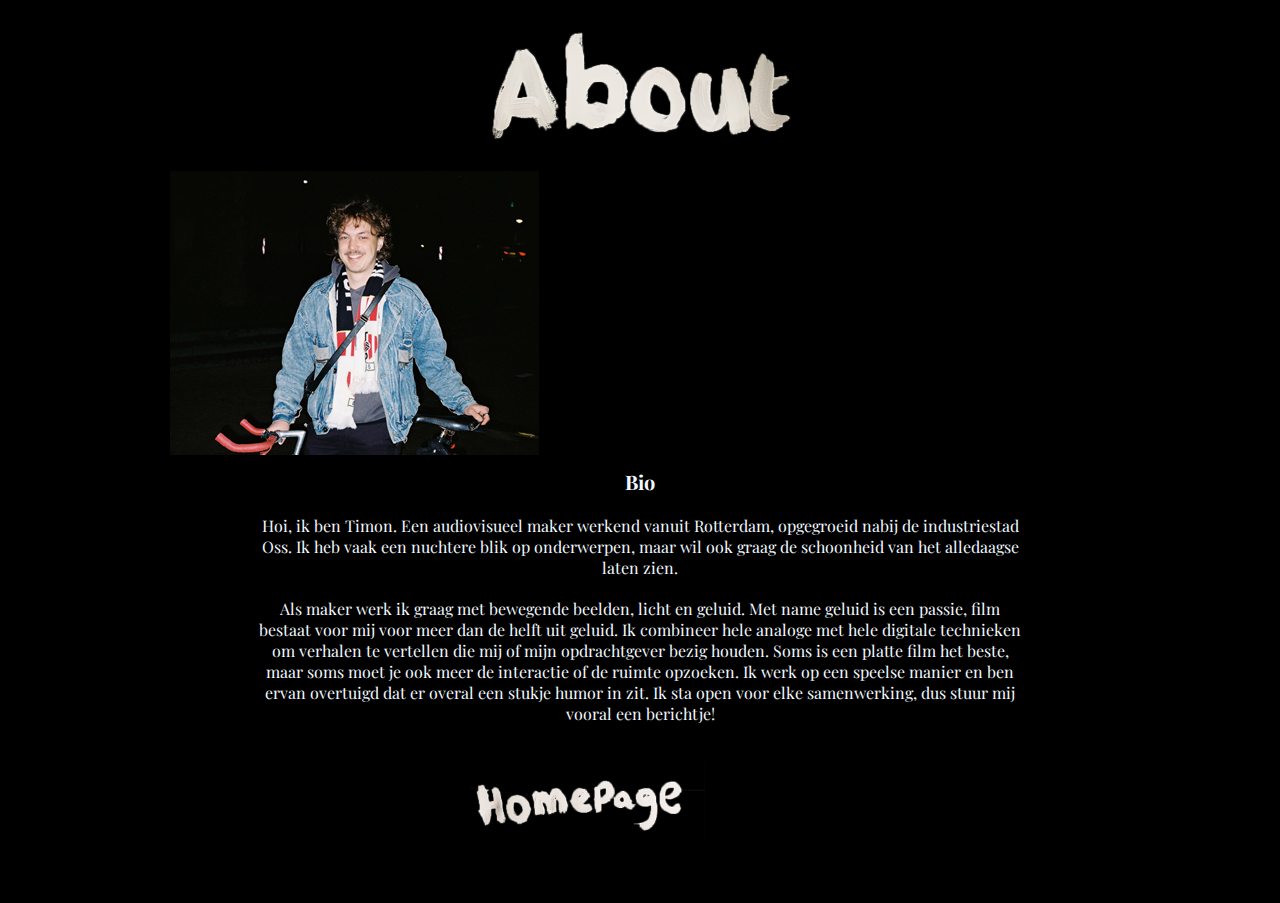
<file: about.html>
<!DOCTYPE html>
<html lang="en">
<head>
    <meta charset="UTF-8">
    <meta name="viewport" content="width=device-width, initial-scale=1.0">
    <title>Doe maar wat</title>
    <link rel="preconnect" href="https://fonts.googleapis.com">
    <link rel="preconnect" href="https://fonts.gstatic.com" crossorigin>
    <link href="https://fonts.googleapis.com/css2?family=Playfair+Display:ital,wght@0,400..900;1,400..900&display=swap" rel="stylesheet">
    <link rel="stylesheet" href="style.css">
</head>
<body>
    <img class="title_image" src="assets\buttons\about_button.png" alt="About">
    <div class="container">
        <img class="homepage" src="assets/mij.png">
    </div>
    <h1>Bio</h1>
    <p>
        Hoi, ik ben Timon. Een audiovisueel maker werkend vanuit Rotterdam, opgegroeid nabij de industriestad Oss. Ik heb vaak een nuchtere
        blik op onderwerpen, maar wil ook graag de schoonheid van het alledaagse laten zien.
    </p>
    <p>Als maker werk ik graag met bewegende beelden, licht en geluid. Met name geluid is een passie, film bestaat voor mij voor meer dan de 
        helft uit geluid. Ik combineer hele analoge met hele digitale technieken om verhalen
        te vertellen die mij of mijn opdrachtgever bezig houden. Soms is een platte film het beste, maar soms moet je ook meer de interactie
        of de ruimte opzoeken. Ik werk op een speelse manier en ben ervan overtuigd dat er overal een stukje humor in zit. Ik sta open voor elke
        samenwerking, dus stuur mij vooral een berichtje!
    </p>
    <div class="homepage"><a href="index.html"><img src="assets\buttons\homepage.png" alt="homepage"></a></div>
</body>
</html>
</file>
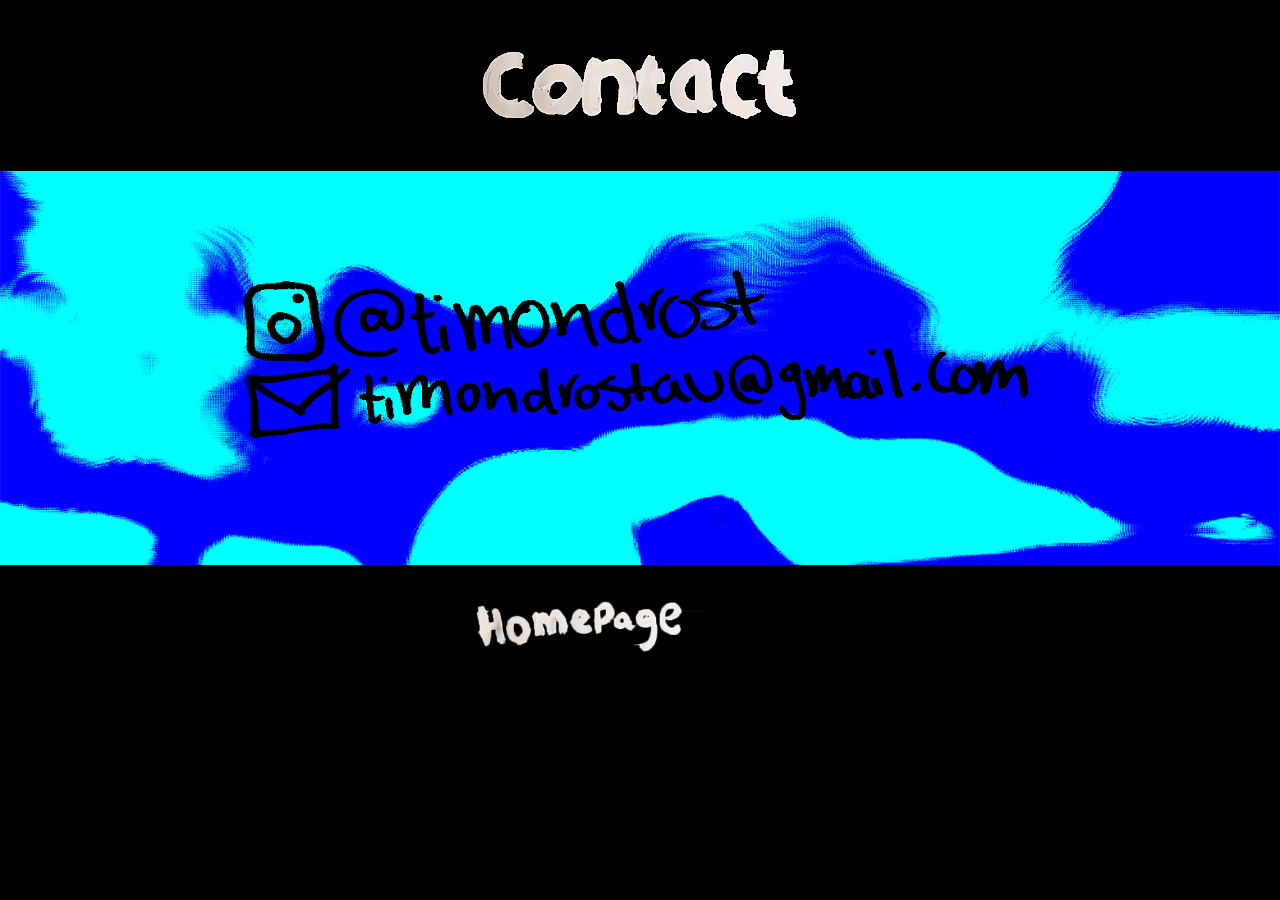
<file: contact.html>
<!DOCTYPE html>
<html lang="en">
<head>
    <meta charset="UTF-8">
    <meta name="viewport" content="width=device-width, initial-scale=1.0">
    <title>Contact</title>
    <link rel="preconnect" href="https://fonts.googleapis.com">
    <link rel="preconnect" href="https://fonts.gstatic.com" crossorigin>
    <link href="https://fonts.googleapis.com/css2?family=Playfair+Display:ital,wght@0,400..900;1,400..900&display=swap" rel="stylesheet">
    <link rel="stylesheet" href="style.css">
</head>
<body>
    <img class="title_image" src="assets/buttons/contact_button.png" alt="contact">
    <div class="header"><img src="assets/contact_page.png" alt="E-mail: timondrostav@gmail.com @timondrost"></div>
    <div class="homepage"><a href="index.html"><img src="assets\buttons\homepage.png" alt="homepage"></a></div>
</body>
</html>
</file>
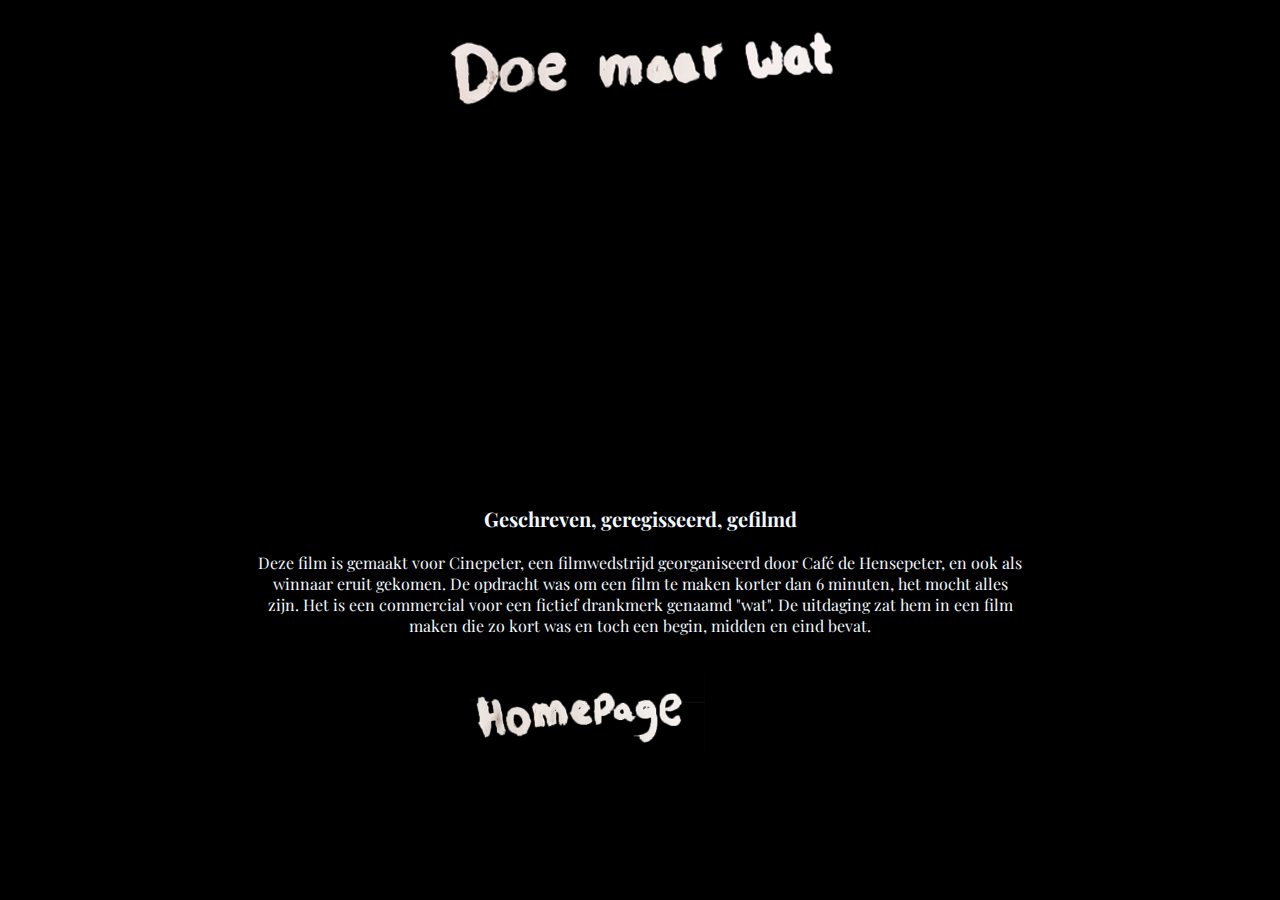
<file: doe_maar_wat.html>
<!DOCTYPE html>
<html lang="en">
<head>
    <meta charset="UTF-8">
    <meta name="viewport" content="width=device-width, initial-scale=1.0">
    <title>Doe maar wat</title>
    <link rel="preconnect" href="https://fonts.googleapis.com">
    <link rel="preconnect" href="https://fonts.gstatic.com" crossorigin>
    <link href="https://fonts.googleapis.com/css2?family=Playfair+Display:ital,wght@0,400..900;1,400..900&display=swap" rel="stylesheet">
    <link rel="stylesheet" href="style.css">
</head>
<body>
    <img class="title_image" src="assets\work\doe_maar_wat\doe_maar_wat.png" alt="Doe maar wat">
    <div class="iframe">
        <iframe title="vimeo-player" src="https://player.vimeo.com/video/1085842821?h=7b8254faa4" width="640" height="360" frameborder="0" referrerpolicy="strict-origin-when-cross-origin" allow="autoplay; fullscreen; picture-in-picture; clipboard-write; encrypted-media; web-share"   allowfullscreen></iframe>
    </div>
    <h1>Geschreven, geregisseerd, gefilmd</h1>
    <p>Deze film is gemaakt voor Cinepeter, een filmwedstrijd georganiseerd door Café de Hensepeter, en ook als winnaar eruit gekomen.
        De opdracht was om een film te maken korter dan 6 minuten, het mocht alles zijn. Het is een commercial voor een fictief drankmerk
        genaamd "wat". De uitdaging zat hem in een film maken die zo kort was en toch een begin, midden en eind bevat.</p>
    <div class="homepage"><a href="index.html"><img src="assets\buttons\homepage.png" alt="homepage"></a></div>
</body>
</html>
</file>
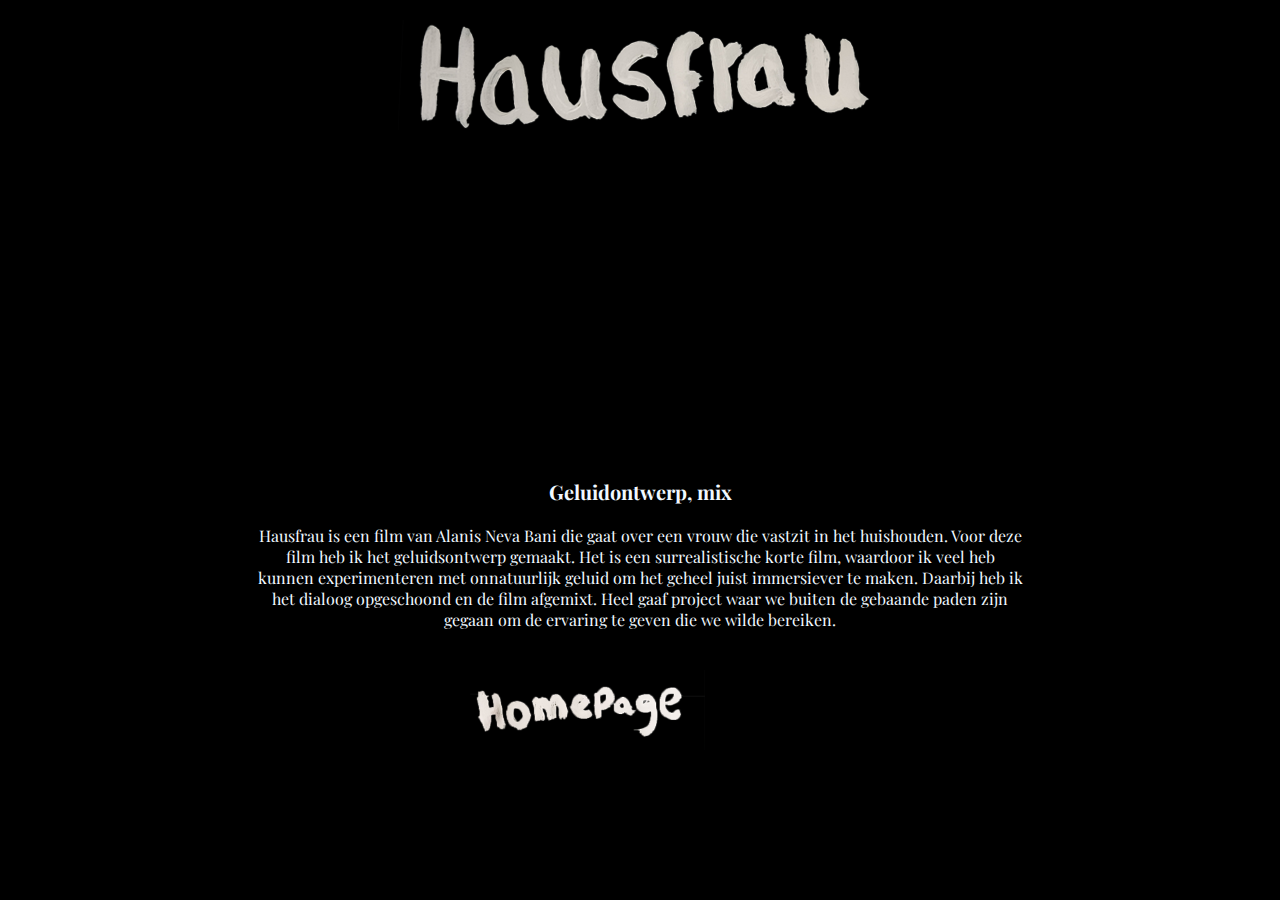
<file: hausfrau.html>
<!DOCTYPE html>
<html lang="en">
<head>
    <meta charset="UTF-8">
    <meta name="viewport" content="width=device-width, initial-scale=1.0">
    <title>Hausfrau</title>
    <link rel="preconnect" href="https://fonts.googleapis.com">
    <link rel="preconnect" href="https://fonts.gstatic.com" crossorigin>
    <link href="https://fonts.googleapis.com/css2?family=Playfair+Display:ital,wght@0,400..900;1,400..900&display=swap" rel="stylesheet">
    <link rel="stylesheet" href="style.css">
</head>
<body>
    <img class="title_image" src="assets\work\Hausfrau\hausfrau.png" alt="Hausfrau">
    <div class="iframe">
        <iframe width="560" height="315" src="https://www.youtube.com/embed/ur5BkxPXI50?si=-sCvmGYZHFIPw4pq" title="YouTube video player" frameborder="0" allow="accelerometer; autoplay; clipboard-write; encrypted-media; gyroscope; picture-in-picture; web-share" referrerpolicy="strict-origin-when-cross-origin" allowfullscreen></iframe>
    </div>
    <h1>Geluidontwerp, mix</h1>
    <p>Hausfrau is een film van Alanis Neva Bani die gaat over een vrouw die vastzit in het huishouden. Voor deze film heb ik het
        geluidsontwerp gemaakt. Het is een surrealistische korte film, waardoor ik veel heb kunnen experimenteren met onnatuurlijk geluid
        om het geheel juist immersiever te maken. 
        Daarbij heb ik het dialoog opgeschoond en de film afgemixt. Heel gaaf project waar we buiten de gebaande paden zijn gegaan om de 
        ervaring te geven die we wilde bereiken. 
    </p>
    <div class="homepage"><a href="index.html"><img src="assets\buttons\homepage.png" alt="homepage"></a></div>
</body>
</html>
</file>
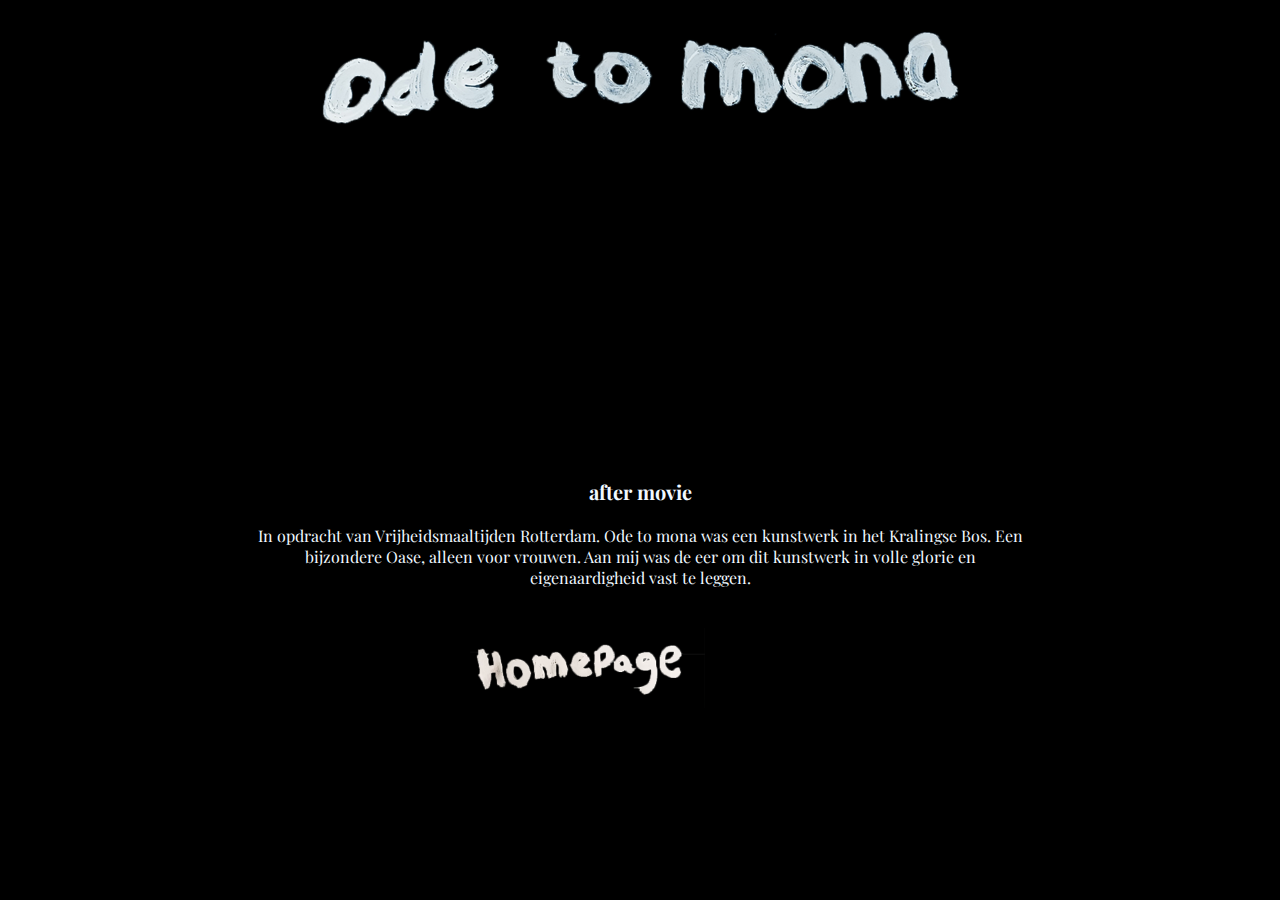
<file: ode_to_mona.html>
<!DOCTYPE html>
<html lang="en">
<head>
    <meta charset="UTF-8">
    <meta name="viewport" content="width=device-width, initial-scale=1.0">
    <title>Ode to mona</title>
    <link rel="preconnect" href="https://fonts.googleapis.com">
    <link rel="preconnect" href="https://fonts.gstatic.com" crossorigin>
    <link href="https://fonts.googleapis.com/css2?family=Playfair+Display:ital,wght@0,400..900;1,400..900&display=swap" rel="stylesheet">
    <link rel="stylesheet" href="style.css">
</head>
<body>
    <img class="title_image" src="assets\work\ode_to_mona\ode_to_mona_title.png" alt="Ode to mona">
    <div class="iframe">
        <iframe width="560" height="315" src="https://www.youtube.com/embed/JIYaR_ptr4o?si=bjrr8aA4vxgO_JKa" title="YouTube video player" frameborder="0" allow="accelerometer; autoplay; clipboard-write; encrypted-media; gyroscope; picture-in-picture; web-share" referrerpolicy="strict-origin-when-cross-origin" allowfullscreen></iframe>
    </div>
    <h1>after movie</h1>
    <p>In opdracht van Vrijheidsmaaltijden Rotterdam. Ode to mona was een kunstwerk in het Kralingse Bos. Een bijzondere Oase, alleen voor vrouwen.
        Aan mij was de eer om dit kunstwerk in volle glorie en eigenaardigheid vast te leggen.
    </p>
    <div class="homepage"><a href="index.html"><img src="assets\buttons\homepage.png" alt="homepage"></a></div>
</body>
</html>
</file>
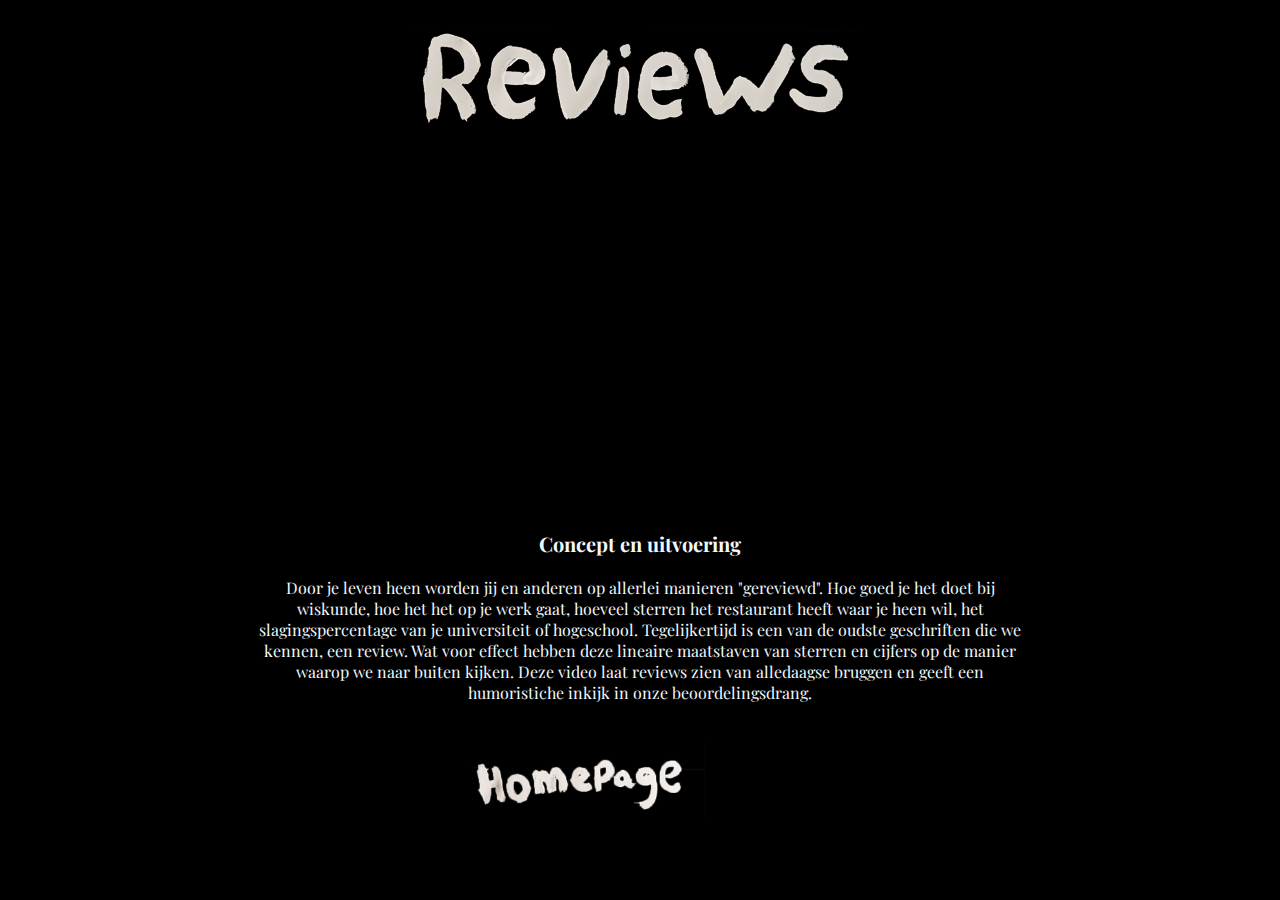
<file: reviews.html>
<!DOCTYPE html>
<html lang="en">
<head>
    <meta charset="UTF-8">
    <meta name="viewport" content="width=device-width, initial-scale=1.0">
    <title>reviews</title>
    <link rel="preconnect" href="https://fonts.googleapis.com">
    <link rel="preconnect" href="https://fonts.gstatic.com" crossorigin>
    <link href="https://fonts.googleapis.com/css2?family=Playfair+Display:ital,wght@0,400..900;1,400..900&display=swap" rel="stylesheet">
    <link rel="stylesheet" href="style.css">
</head>
<body>
        <img class="title_image" src="assets/work/reviews/reviews_title.png" alt="reviews">
    <div class="iframe">
        <iframe title="vimeo-player" src="https://player.vimeo.com/video/1051159425?h=03b6a7fcd7" width="640" height="360" frameborder="0" referrerpolicy="strict-origin-when-cross-origin" allow="autoplay; fullscreen; picture-in-picture; clipboard-write; encrypted-media; web-share"   allowfullscreen></iframe>
    </div>
    <h1>Concept en uitvoering</h1>
    <p>Door je leven heen worden jij en anderen op allerlei manieren "gereviewd". Hoe goed je het doet bij wiskunde, hoe het
        het op je werk gaat, hoeveel sterren het restaurant heeft waar je heen wil, het slagingspercentage van je universiteit
        of hogeschool. Tegelijkertijd is een van de oudste geschriften die we kennen, een review. Wat voor effect hebben deze
         lineaire maatstaven van sterren en cijfers op de manier waarop we naar buiten kijken.
        Deze video laat reviews zien van alledaagse bruggen en geeft een humoristiche inkijk in onze beoordelingsdrang.
    </p>
    <div class="homepage"><a href="index.html"><img src="assets\buttons\homepage.png" alt="homepage"></a></div>
</body>
</html>
</file>
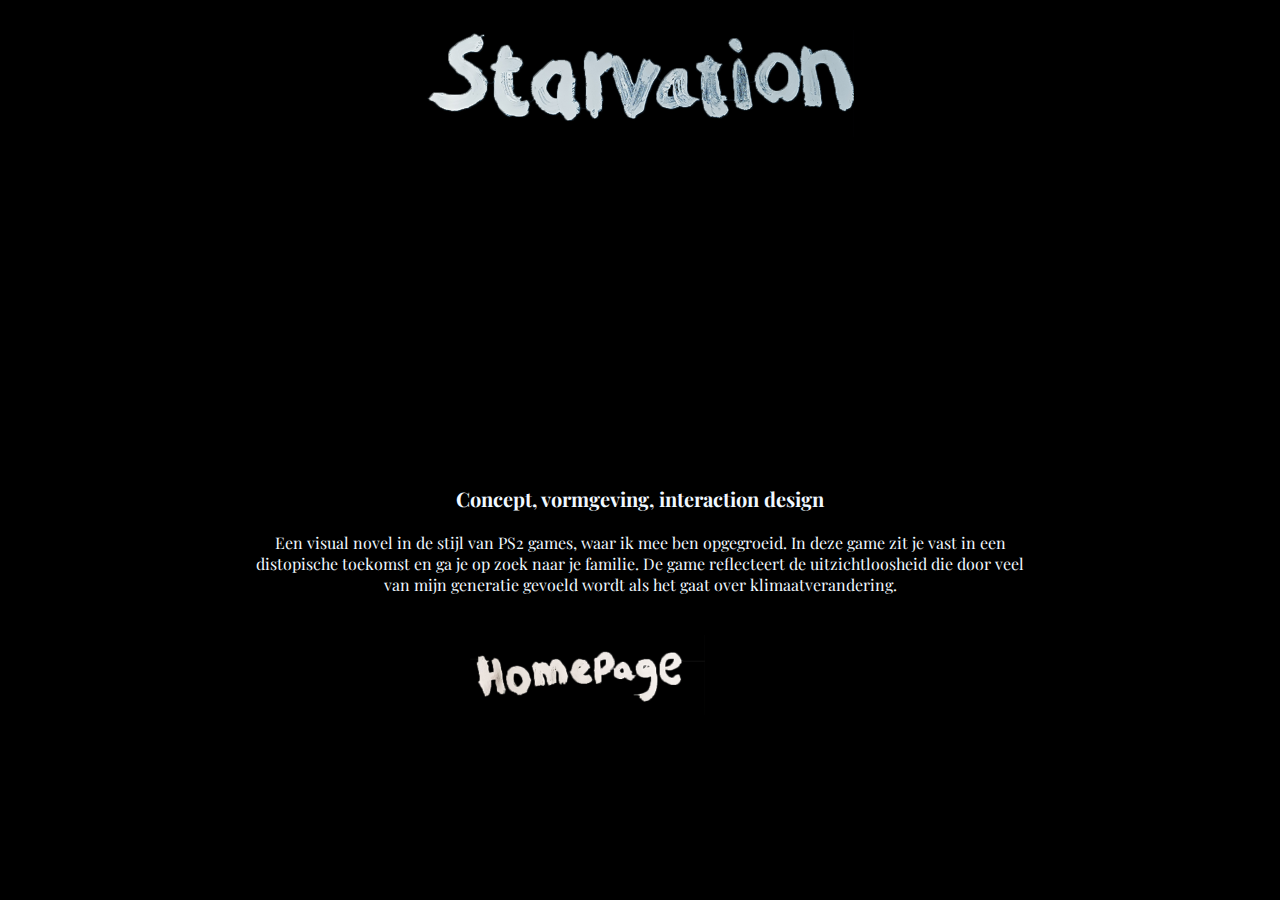
<file: starvation.html>
<!DOCTYPE html>
<html lang="en">
<head>
    <meta charset="UTF-8">
    <meta name="viewport" content="width=device-width, initial-scale=1.0">
    <title>Starvation</title>
    <link rel="preconnect" href="https://fonts.googleapis.com">
    <link rel="preconnect" href="https://fonts.gstatic.com" crossorigin>
    <link href="https://fonts.googleapis.com/css2?family=Playfair+Display:ital,wght@0,400..900;1,400..900&display=swap" rel="stylesheet">
    <link rel="stylesheet" href="style.css">
</head>
<body>
    <img class="title_image" src="assets\work\starvation\starvation.png" alt="starvation">
    <div class="iframe">
       <iframe width="560" height="315" src="https://www.youtube.com/embed/Ed5xwTcJENw?si=WDs_VaVnLqi5I8Fb" title="YouTube video player" frameborder="0" allow="accelerometer; autoplay; clipboard-write; encrypted-media; gyroscope; picture-in-picture; web-share" referrerpolicy="strict-origin-when-cross-origin" allowfullscreen></iframe> 
    </div>
    <h1>Concept, vormgeving, interaction design</h1>
    <p>Een visual novel in de stijl van PS2 games, waar ik mee ben opgegroeid. In deze game zit je vast in een distopische toekomst en ga je 
        op zoek naar je familie. De game reflecteert de uitzichtloosheid die door veel van mijn generatie gevoeld wordt als het gaat over 
        klimaatverandering.
    </p>
    <div class="homepage"><a href="index.html"><img src="assets\buttons\homepage.png" alt="homepage"></a></div>
</body>
</html>
</file>
<file: style.css>
html, body{
    margin: 0;
    padding: 0;
    background-color: black;
}

body {
    font-family: 'Playfair Display', serif;
    font-weight: 200;
    color: aliceblue;
}

p {
    text-align: center;
    margin: 20px 20% 20px 20%;
}

h1 {
    text-align: center;
    font-size: 20px;
}

h1 img{
    max-width: 1000px;
    width: 100%;
}
a {
    color: aliceblue;
    text-decoration: none;
}

.iframe {
    display: flex;
    justify-content: center;
}

.container {
    margin: 0 auto;
    max-width: 940px;
    padding: 0 10px;
}

.header img {
    display: block;
    height: 100%;
    width: 100%;    
}

.nav {
    height: 100px;
    width: 100%;
}

.nav ul {
    height: 80px;
    list-style: none;
    margin: 0 auto;
    font-size: 50px;
    text-align: center;
    margin-top: 20px;
}

.nav ul li {
    display: inline-block;
    list-style: none;
    height: 80px;
    line-height: 80px;
    padding: 0 10%;
}

.nav ul li img {
    height: 50%;
}

.nav ul li:hover {
    background: #ff0000;
    cursor: pointer;
    transition: background .5s;
}

.portfolio img {
    height: 100%;
    width: 100%;
}

.portfolio ul {
    list-style: none;
    margin: 0 auto;
    margin-top: 20px;
}

.portfolio ul li {
    height: 50%;
    width: 100%;
    margin: 20px;
    position: relative;
    display: block;
}

.overlay-text{
    position: absolute;
    top: 50%;
    left: 50%;
    transform: translate(-50%, -50%);
    text-align: center;
    padding: 10px 20px;
    font-size: 50px;
    mix-blend-mode: exclusion;
}

.portfolio ul li:hover {
    opacity: 50%;
    transition: .5s;
}

.title_image {
    display: flex;
    justify-content: center;
    margin: auto;
    padding-top: 20px;
    padding-bottom: 20px;
}

.homepage {
   display: flex;
   justify-content: center;
}

.homepage img {
    height: 50%;
    padding: 20px;
}

.homepage img:hover{
    background-color: #ff0000;
    transition: .5s;

}

@media only screen and (max-width: 600px) {
    .nav ul li {
    padding: 0 10%;
}
}
</file>
